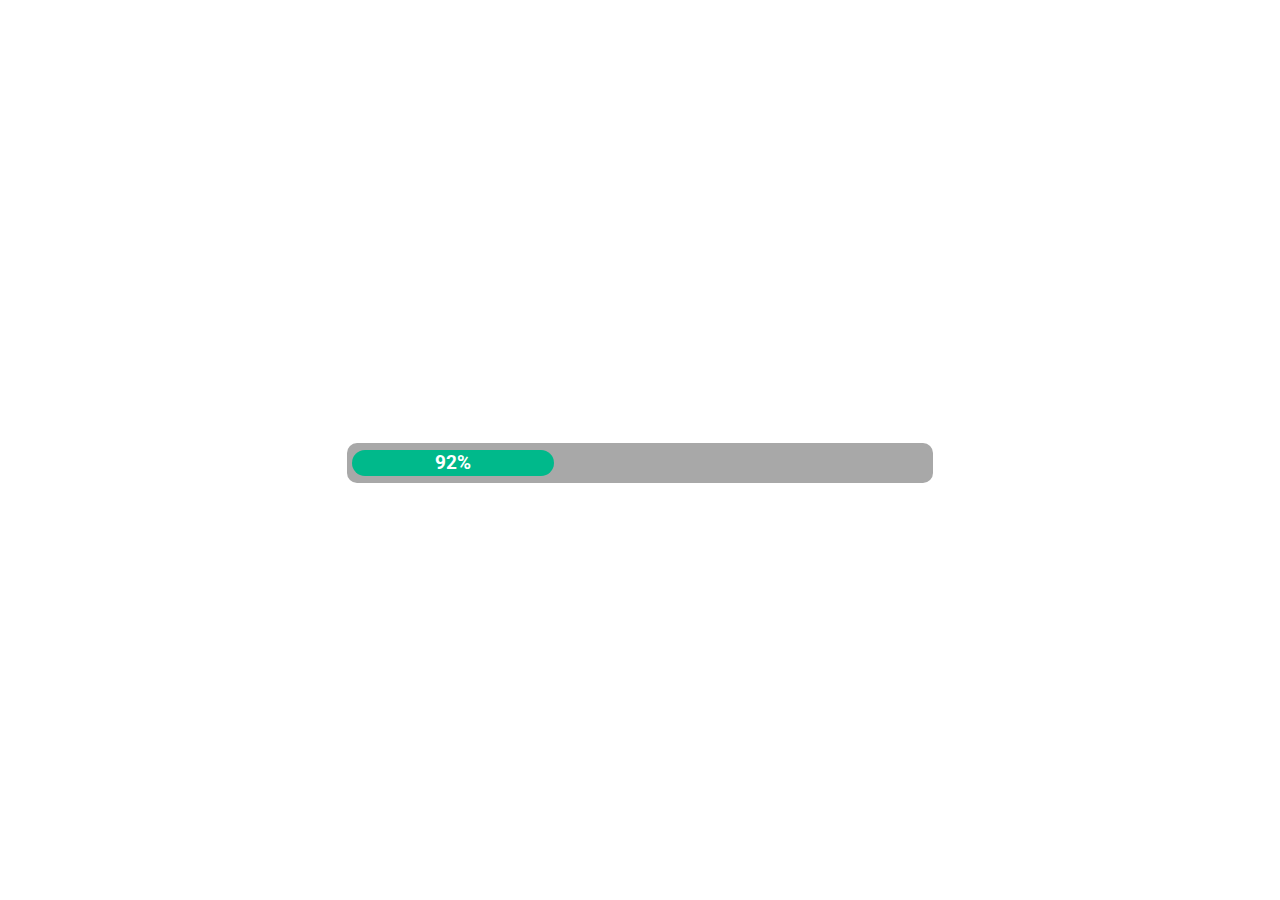
<file: index.html>
<!DOCTYPE html>
<html>
<head>
    <meta charset="utf-8">
    <meta name=viewport content="width=device-width, initial-scale=1">
    <!--[if lt IE 9]><script src="http://html5shiv.googlecode.com/svn/trunk/html5.js"></script><![endif]-->
    <style>
        body { margin: 0; padding: 0; }
        html { height: 100%; cursor: default; }
        body {
            font-family: "Roboto", sans-serif; /* Default font */
            width: 100%; height: 100%;
            text-align: center;
            display: table;
            opacity: 1;
            animation: fadein 3s forwards;
        }
        h2 {
            font-weight: 300;
            margin-bottom: 25px;
        }
        img {
            width: 25%; /* Image width */
            border: 0; /* For IE */
            /* Aspect ratio of image, gives initial dimension to prevent text moving down once image is loaded */
            /* When changing logo, change this also */
            aspect-ratio: 125 / 50;
        }
        #main {
            vertical-align: middle;
            display: table-cell;
        }
        /* Progress bar */
        #progress {
            width: 45%; /* Bar width */
            margin: 0 auto;
            border-radius: 10px; /* Roundness */
            background-color: #a8a8a8; /* Background colour */
            padding: 7px 5px;
            /* border: 5px solid #a8a8a8; Border */
        }
        #fill {
            padding: 2px 0;
            background-color: #00b98b; /* Fill colour */
            width: 35%; /* Bar percentage, change text below also */
            border-radius: 25px; /* Roundness */
            animation: proanimate 2s;
        }
        #barpercent h3 {
            color: white; /* Bar percentage text colour */
            margin: 0; padding: 0;
            opacity: 1;
            animation: fadein 3s forwards;
        }

        /* Fades in animation */
        @keyframes fadein  {
            from { opacity: 0; }
        }
        /* Animates bar on page load */
        @keyframes proanimate {
            from { width: 0%; }
        }

        @media screen and (max-width:600px) {
            img {
                width: 60%;
            }
            h1 {
                font-size: 1.3em;
            }
            h2 {
                margin: 1.1em;
                font-size: 1.1em;
            }
            #progress {
                width: 80%; /* Bar width */
            }
        }
    </style>
    <title>Coming Soon</title>
</head>
<body>
    <div id="main">
       
        <h1></h1>
        <h2></h2>
        <div id="progress"><div id="fill"><div id="barpercent"><h3>92%</h3></div></div></div>
    </div>
    <link href="https://fonts.googleapis.com/css2?family=Roboto:wght@300;400&display=swap" rel="stylesheet">
</body>
</html>
</file>
